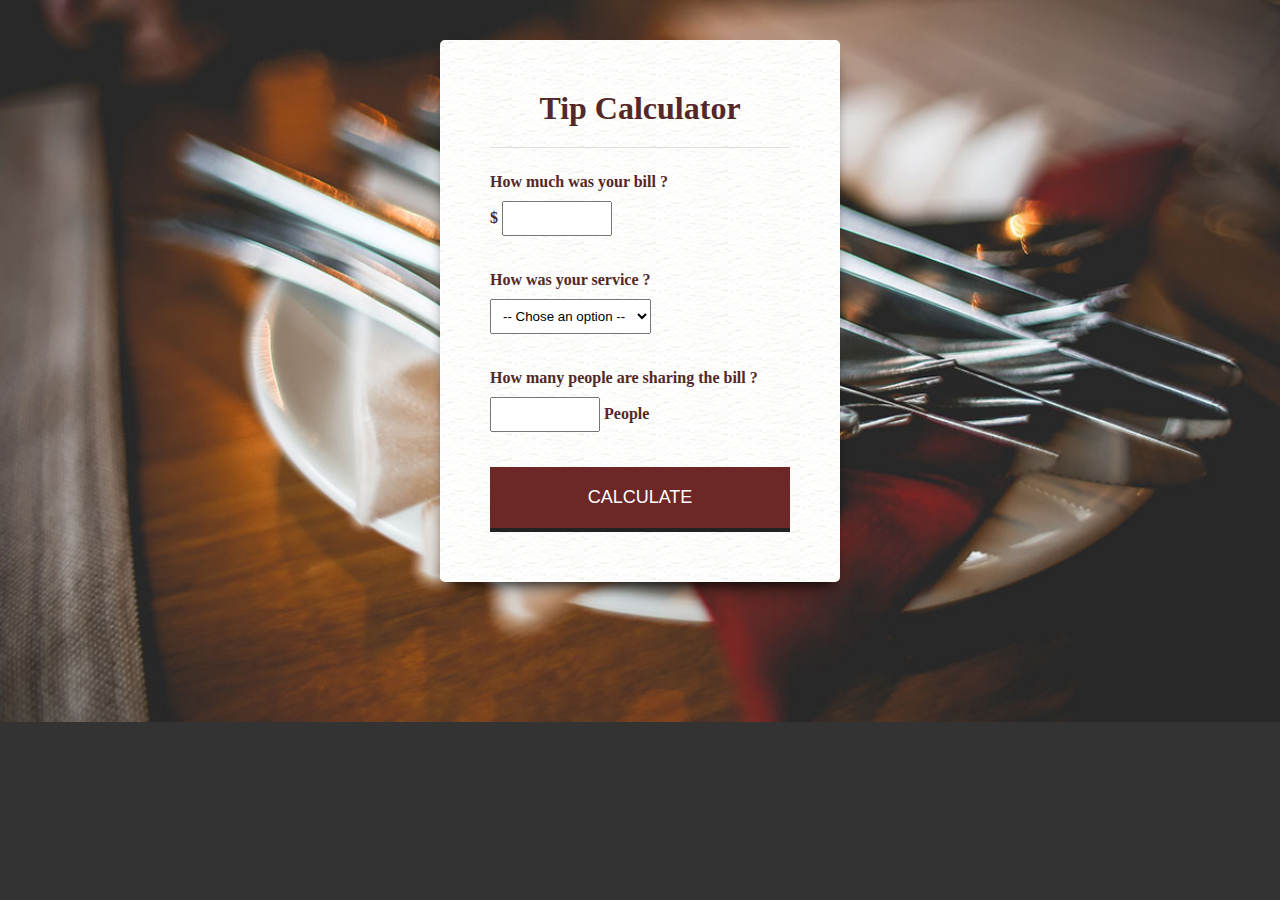
<file: Work in progress/Bill tip calculator/js1.html>
<!DOCTYPE html>
<html>
    <head>
        <title>Javascript tip Calc</title>
        <meta charset="utf-8">
        <link rel="stylesheet" href="./style/tipC.css">
    </head>
    <body>
      <div id="containter">
         <h1>Tip Calculator</h1>

         <div id="calculator">

             <form>
                <label for=""> How much was your bill ?<br>
                  $ <input type="text" id="billAmount">
                </label>
                <label for="">
                  How was your service ? <br>
                  <select id="serviceQuality">
                    <option disabled selected value="0">-- Chose an option --</option>
                    <option value="0.3">30% -- Outstanding</option>
                    <option value="0.2">20% -- Good</option>
                    <option value="0.15">15% -- It was okay</option>
                    <option value="0.1">10% -- Bad</option>
                    <option value="0.05">5% -- Terrible</option>
                  </select>
                </label>
                <label for="">
                  How many people are sharing the bill ? <br>
                  <input type="text"  id="totalPeople"> People
                </label>
                <button type="button" id="calculate">Calculate</button>
             </form>

          </div>

          <div id="totalTip">
            <sup>$</sup><span id='tip'>0.00</span>
            <small id="each">each</small>
          </div>

      </div>

      <script type="text/javascript" src="scripts/js1.js"></script>
    </body>
</html>
</file>
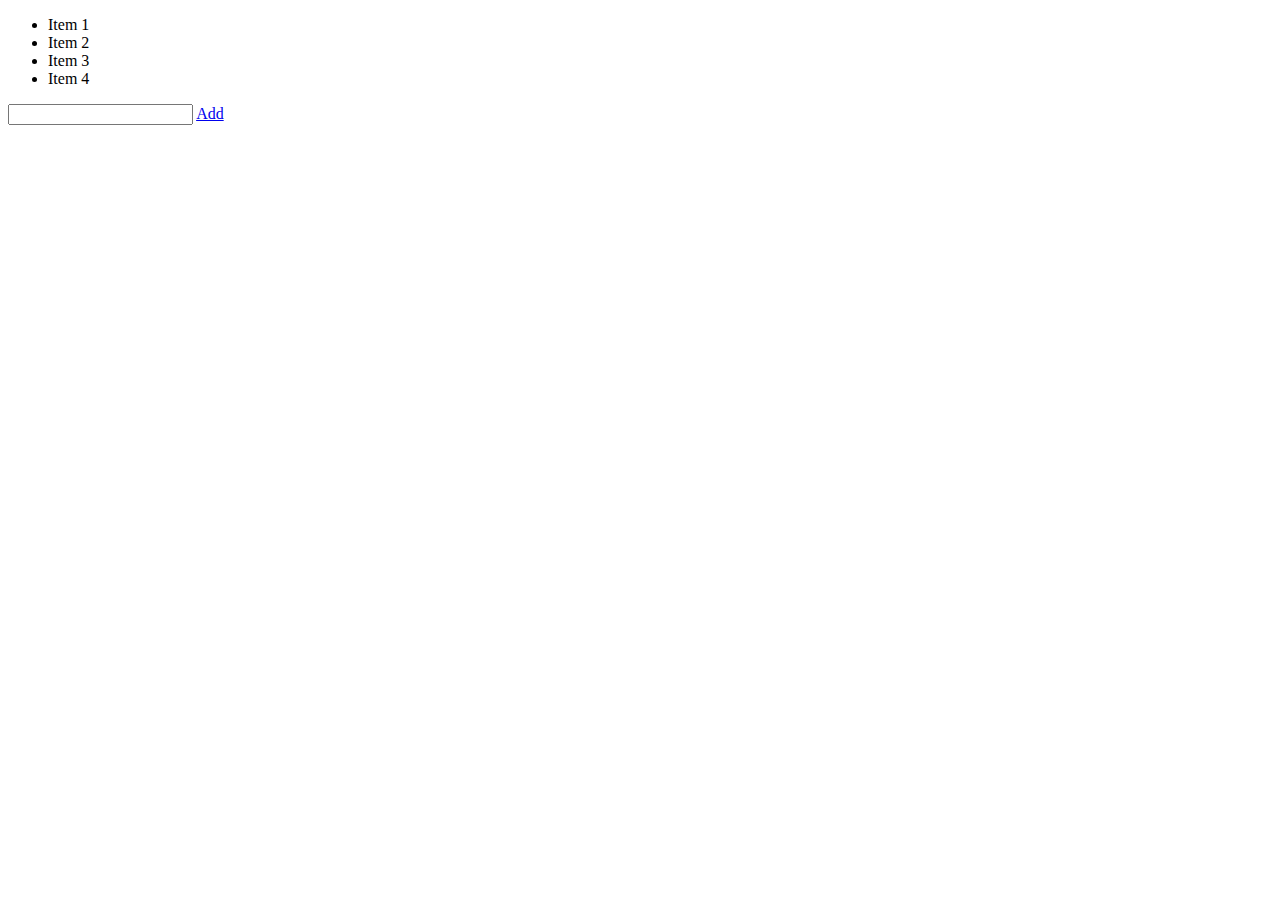
<file: Work in progress/To do list jQuery/js4.html>
<!DOCTYPE html>
<html>
<head>
	<title>JQ</title>
	<meta charset="utf-8">
	<script type="text/javascript" src="scripts/jquery-3.3.1.js"></script>
	<script type="text/javascript" src="scripts/j4.js"></script>

</head>
<body>

	<ul>
		<li>Item 1</li>
		<li>Item 2</li>
		<li>Item 3</li>
		<li>Item 4</li>
		
	</ul>
	<input id="todoInput" type="text" name="">
	<a id="todoAdd" href="#">Add</a>
	<style type="text/css">
		.green {
			background-color: green;
		}
	</style>

</body>
</html>
</file>
<file: Work in progress/Bill tip calculator/style/tipC.css>
body {
  background: #333 url('../img/cutlery.jpg') center center no-repeat;
  background-size: cover;
  color: #532827;
}

#containter {
  width: 400px;
  margin: 40px auto 0;
  padding: 50px;
  box-sizing: border-box;
  background: url('../img/paper-pattern.jpg') top left repeat;
  box-shadow: 0 10px 15px -8px #000;
  -webkit-botder-radius: 5px;
  border-radius: 5px;
  text-align: center;
}

h1 {
  margin: 0 0 20px;
  padding: 0 0 20px;
  border-bottom: solid 1px #ddd;
}

form {
  text-align: left;

}
form label {
  display: block;
  margin: 25px 0;
  font-weight: bold;
}

form input,
form select {
  padding: 8px;
  margin: 10px 0;
}

form input[type="text"] {
  width: 90px;
}

button {
  background: #6c2726;
  color: white;
  border: none;
  border-bottom: solid 4px #222;
  text-transform: uppercase;
  font-size: 18px;
  padding: 20px 30px;
  width: 100%;
}

button:hover {
  background: #4c2827;
  border-bottom: #111;
}

button:active {
  position:relative;
  top: 1px;
}

#totalTip {
  font-size: 50px;
  margin-top: 40px;
}

#totalTip:before {
  content: "Tip amount";
  font-size: 14px;
  font-weight: bold;
  display: block;
  text-transform: uppercase;

}

#totalTip sup {
  font-size: 24px;
  top: -18px;
}

#totalTip small {
  font-size: 14px;
  font-weight: bold;
  display: block;
}
</file>
